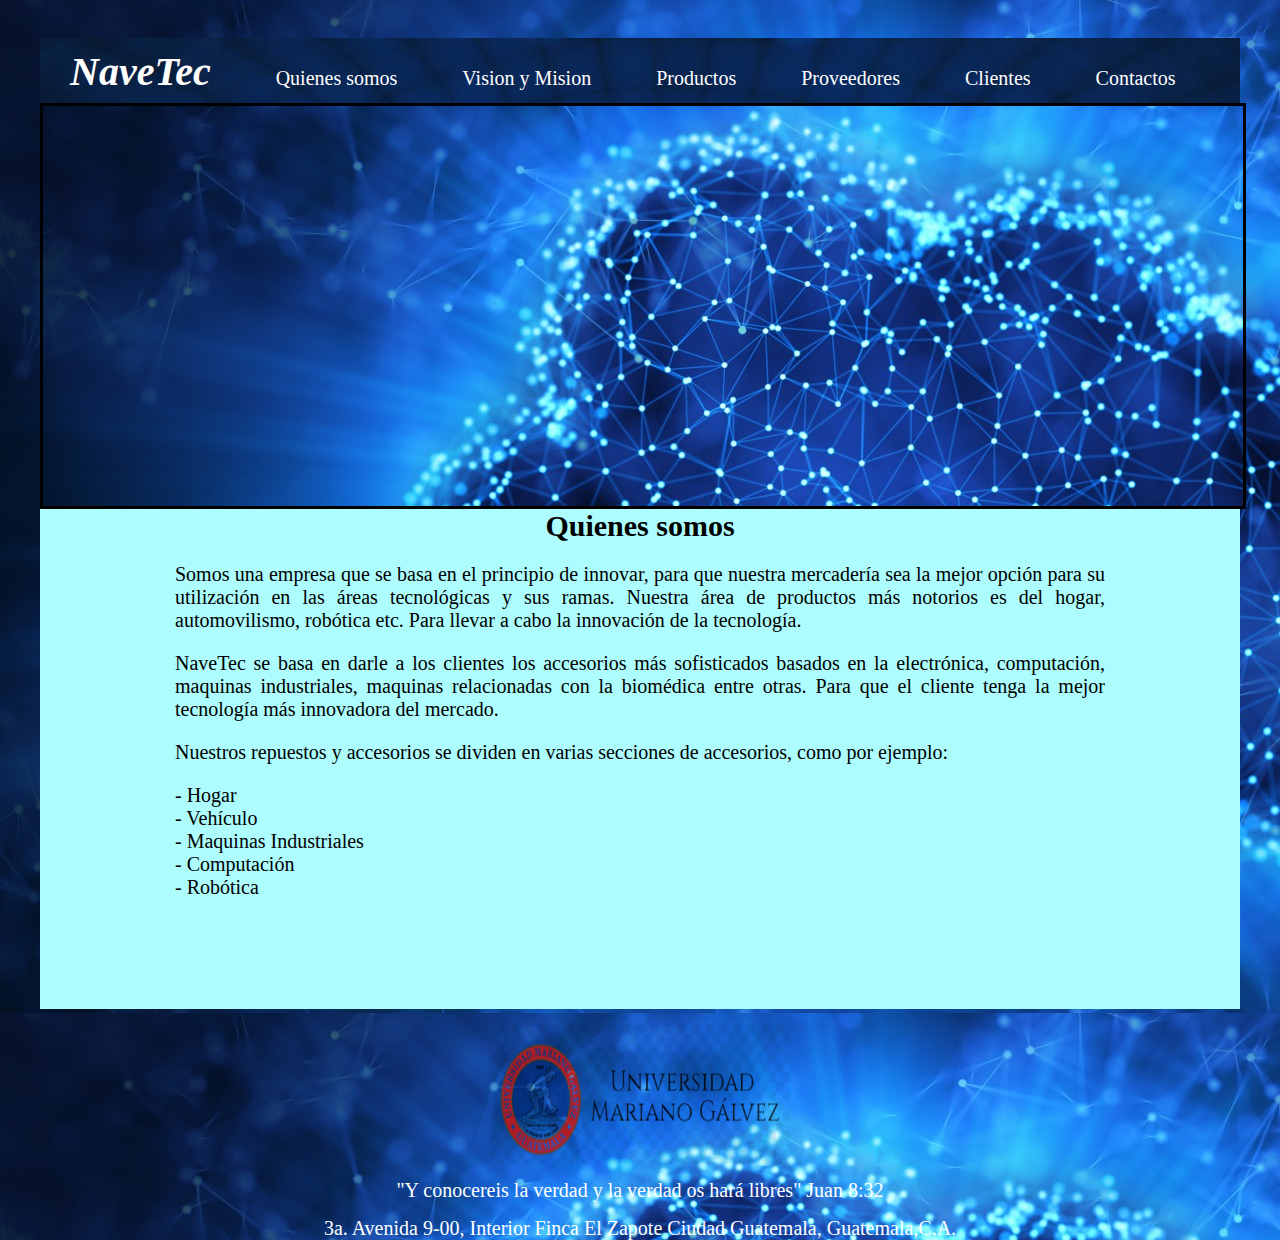
<file: index.html>
<!doctype html>
<html lang="es">
<head>
 <meta charset="utf-8"/>
 <meta name="Description" content="NaveTec"/>
 <meta name="Keywords"
 content="Computadora, Computacion, Informatica, Computacion Cuantica"/>
 <title> NaveTec </title>
 <link rel="stylesheet" type="text/css" href="diseño2.css"/>
</head>
<body>
<marquee behavior=" 0901-20-10703 José Carlos Letona Turcios " direction="left up"> <h1> 0901-20-10703  José Carlos Letona Turcios</h1></marquee>
  <nav id="menu">

    <ul id="titulo"> <strong > NaveTec </strong>  </ul>
    <ul id="menu"> <a href="index.html" style="text-decoration:none"> Quienes somos  </a> </ul>
    <ul> <a href="vision.html" style="text-decoration:none"> Vision y Mision </a> </ul>
    <ul> <a href="producto.html" style="text-decoration:none"> Productos  </a> </ul>
    <ul> <a href="proveedores.html" style="text-decoration:none"> Proveedores </a> </ul>
      <ul> <a href="clientes.html" style="text-decoration:none"> Clientes  </a> </ul>
    <ul> <a href="contactos.html" style="text-decoration:none"> Contactos </a> </ul>

  </nav>
  <div class="banner">
  </div>

  <section>
    <header>
      <h1> Quienes somos </h1>
    </header>
<article>

   <p>Somos una empresa que se basa en el principio de innovar, para que nuestra mercadería sea la mejor opción para su utilización en las áreas tecnológicas y sus ramas. Nuestra área de  productos más notorios es del hogar, automovilismo, robótica etc.  Para llevar a cabo la innovación de la tecnología.</p>
<p> NaveTec se basa en darle a los clientes los accesorios más sofisticados  basados en la electrónica, computación, maquinas industriales, maquinas relacionadas con la biomédica entre otras.  Para que el cliente tenga la mejor tecnología más innovadora del mercado.</p>
<p>Nuestros repuestos y accesorios se dividen en varias secciones de accesorios, como por ejemplo:</p>

  <ul id="jo">
    <li>- Hogar</li>
    <li>- Vehículo</li>
    <li>- Maquinas Industriales</li>
    <li>- Computación </li>
    <li>- Robótica</li>
  </ul>
</article>

  </section>
  <footer id="id1">
    <img src="Universidad.png">
  </footer>
<footer>
"Y conocereis la verdad y la verdad os hará libres" Juan 8:32
</footer>
<footer>
   3a. Avenida 9-00, Interior Finca El Zapote
  Ciudad Guatemala, Guatemala,C.A.
</footer>

</body>
</html>
</file>
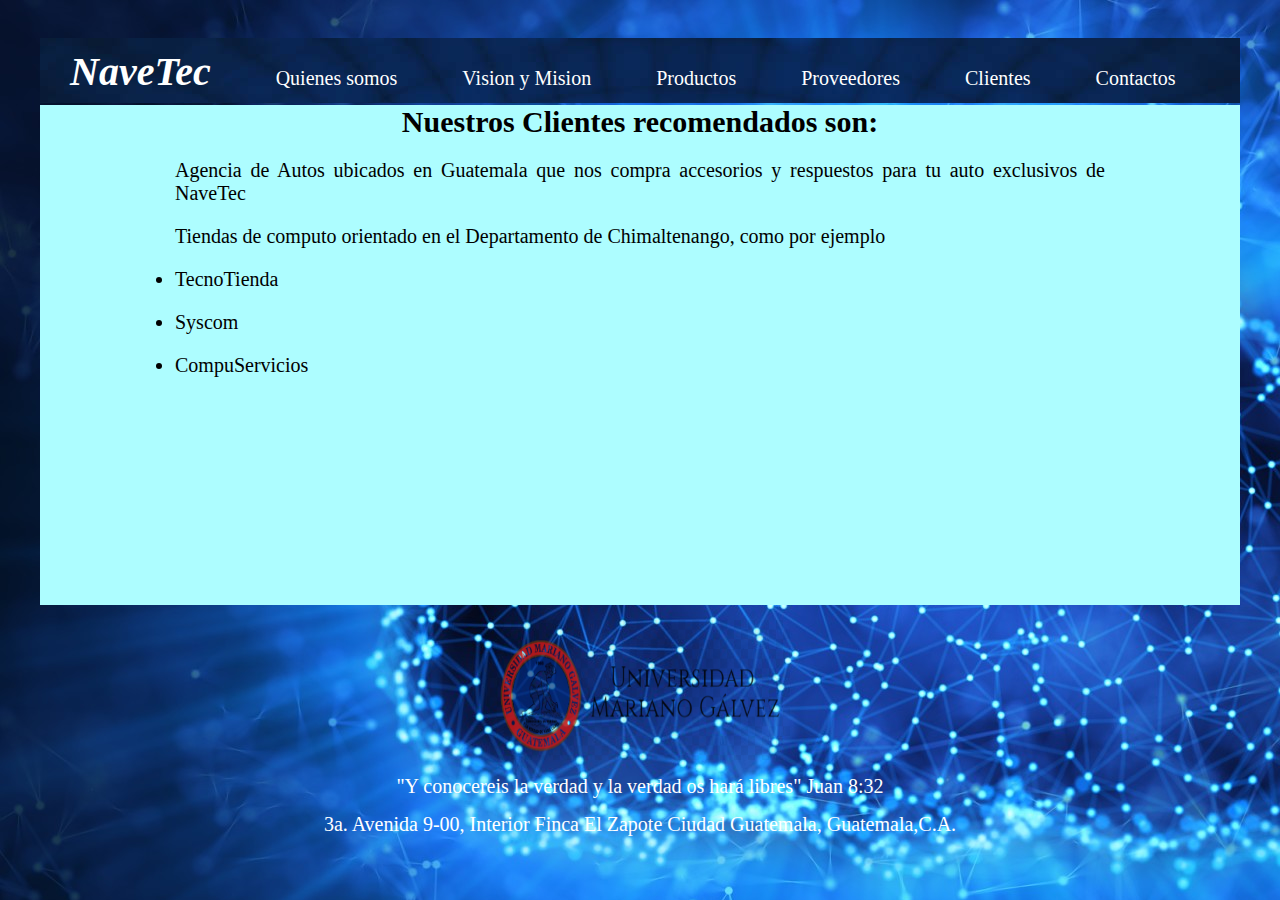
<file: clientes.html>
<!doctype html>
<html lang="es">
<head>
 <meta charset="utf-8"/>
 <meta name="Description" content="NaveTec"/>
 <meta name="Keywords"
 content="Computadora, Computacion, Informatica, Computacion Cuantica"/>
 <title> NaveTec </title>
 <link rel="stylesheet" type="text/css" href="diseño93.css"/>
</head>
<body>
<marquee behavior=" 0901-20-10703 José Carlos Letona Turcios " direction="left up"> <h1> 0901-20-10703  José Carlos Letona Turcios</h1></marquee>
  <nav id="menu">

    <ul id="titulo"> <strong > NaveTec </strong>  </ul>
    <ul id="menu"> <a href="index.html" style="text-decoration:none"> Quienes somos  </a> </ul>
    <ul> <a href="vision.html" style="text-decoration:none"> Vision y Mision </a> </ul>
    <ul> <a href="producto.html" style="text-decoration:none"> Productos  </a> </ul>
    <ul> <a href="proveedores.html" style="text-decoration:none"> Proveedores </a> </ul>
      <ul> <a href="clientes.html" style="text-decoration:none"> Clientes  </a> </ul>
    <ul> <a href="contactos.html" style="text-decoration:none"> Contactos </a> </ul>
<div>
  <section>
<header>
  <h1> Nuestros Clientes recomendados son:</h1>
  <p> Agencia de Autos ubicados en Guatemala que nos compra accesorios y respuestos para tu auto exclusivos de NaveTec </p>
  <p> Tiendas de computo orientado en el Departamento de Chimaltenango, como por ejemplo <li>TecnoTienda</li> <li>Syscom</li> <li>CompuServicios</li></p>
</header>
  </section>
</div>
<footer id="id1">
  <img src="Universidad.png">
</footer>
<footer>
"Y conocereis la verdad y la verdad os hará libres" Juan 8:32
</footer>
<footer>
 3a. Avenida 9-00, Interior Finca El Zapote
Ciudad Guatemala, Guatemala,C.A.
</footer>

</body>
</html>
</file>
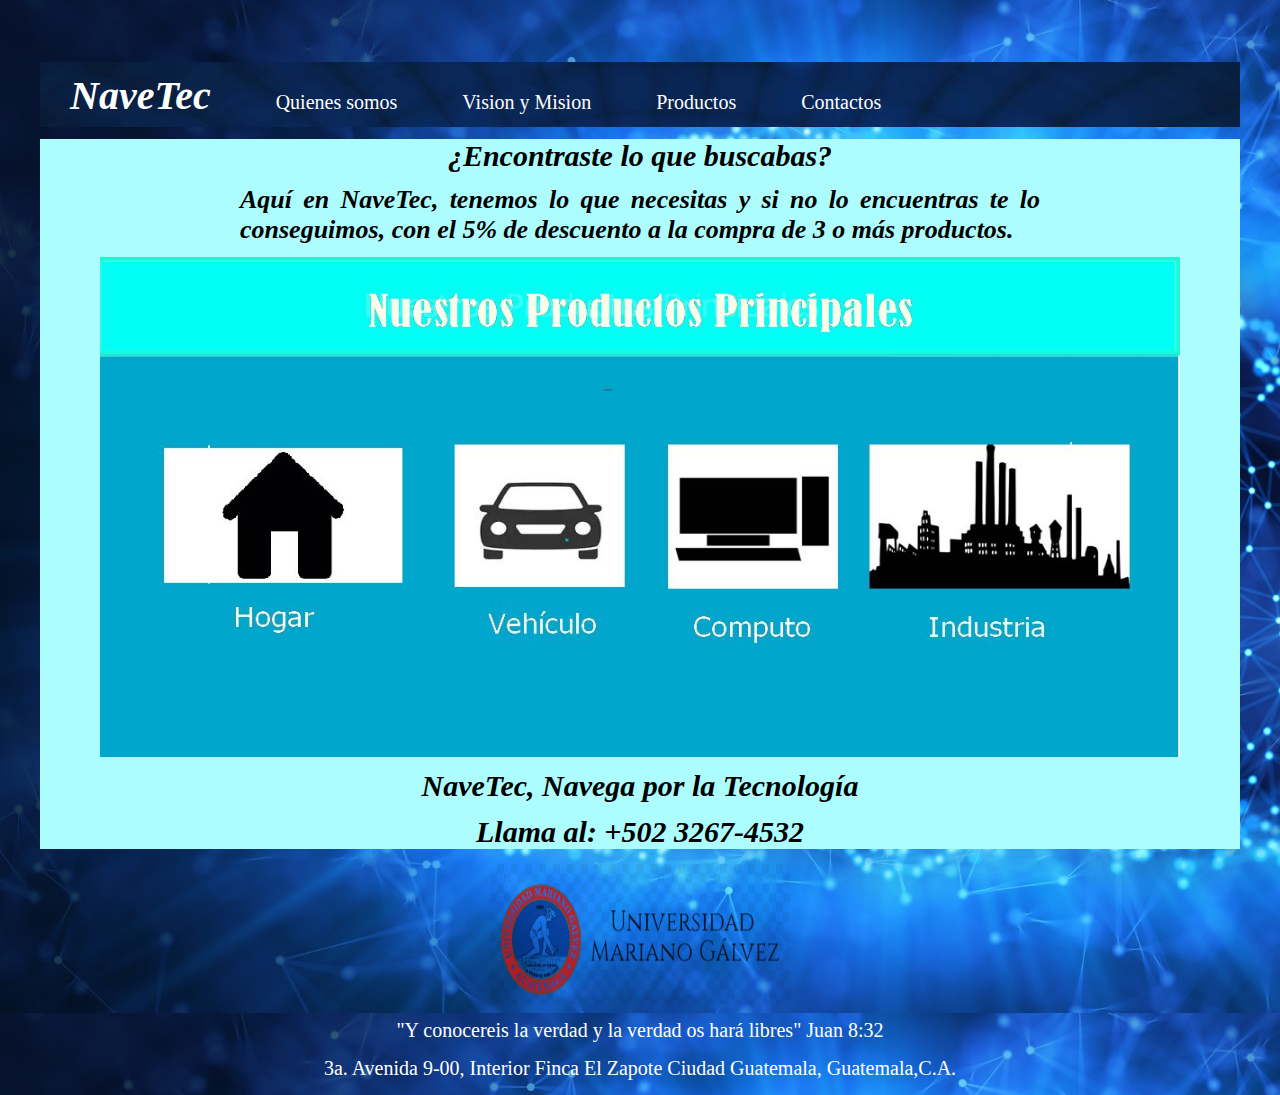
<file: contactos.html>
<!doctype html>
<html lang="es">
<head>
 <meta charset="utf-8"/>
 <meta name="Description" content="NaveTec"/>
 <meta name="Keywords"
 content="Computadora, Computacion, Informatica, Computacion Cuantica"/>
 <title> NaveTec </title>
 <link rel="stylesheet" type="text/css" href="diseño5.css"/>
</head>
<body>
  <marquee behavior=" carnet: 0901-20-10703 José Carlos Letona Turcios " direction="left up"> <h1>Carnet: 0901-20-10703   Nombre: José Carlos Letona Turcios</h1></marquee>
  <nav id="menu">
    <ul id="titulo"> <strong > NaveTec </strong>  </ul>
    <ul id="menu"> <a href="index.html" style="text-decoration:none"> Quienes somos  </a> </ul>
    <ul> <a href="vision.html".html" style="text-decoration:none"> Vision y Mision </a> </ul>
    <ul> <a href="producto.html" style="text-decoration:none"> Productos  </a> </ul>

    <ul> <a href="contactos.html" style="text-decoration:none"> Contactos </a> </ul>

  </nav>
  <div>
  <section>
    <header>
      <h1> ¿Encontraste lo que buscabas?</h1>
      <h2 id="hd">Aquí en NaveTec, tenemos lo que necesitas  y si no lo encuentras te lo conseguimos, con el 5% de descuento a la compra de 3 o más productos.</h2>
      <div >
        <img src="mision,.jpg" alt=""  id="product"/>
      </div>
      <h2 id="hs"> NaveTec, Navega por la Tecnología</h2>
        <h2 id="hs">  Llama al: +502 3267-4532 </h2>
    </header>

  </section>
</div>



  <footer id="id1">
    <img src="Universidad.png">
  </footer>
<footer>
"Y conocereis la verdad y la verdad os hará libres" Juan 8:32
</footer>
<footer>
   3a. Avenida 9-00, Interior Finca El Zapote
  Ciudad Guatemala, Guatemala,C.A.
</footer>


</body>
</html>
</file>
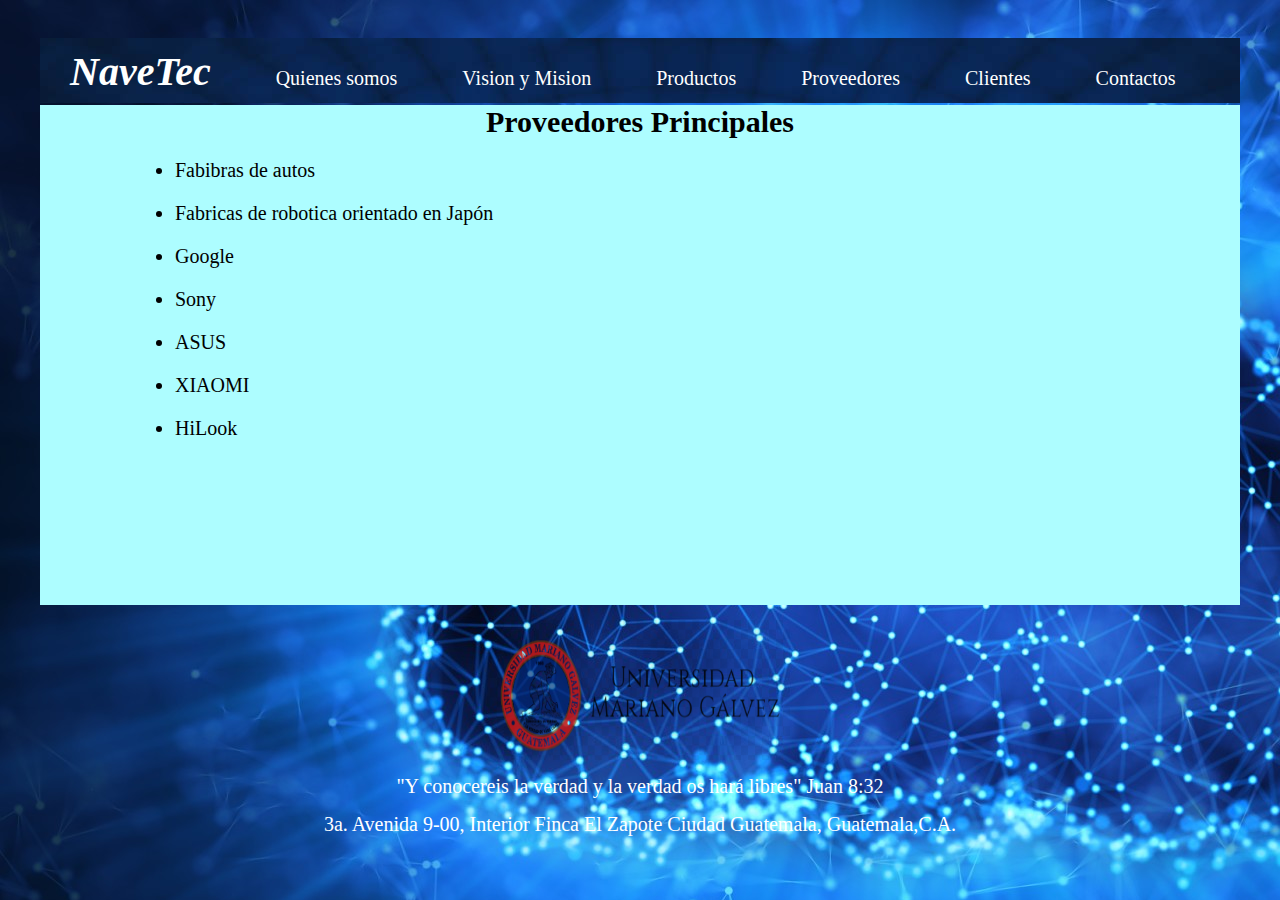
<file: proveedores.html>
<!doctype html>
<html lang="es">
<head>
 <meta charset="utf-8"/>
 <meta name="Description" content="NaveTec"/>
 <meta name="Keywords"
 content="Computadora, Computacion, Informatica, Computacion Cuantica"/>
 <title> NaveTec </title>
 <link rel="stylesheet" type="text/css" href="diseño90.css"/>
</head>
<body>
<marquee behavior=" 0901-20-10703 José Carlos Letona Turcios " direction="left up"> <h1> 0901-20-10703  José Carlos Letona Turcios</h1></marquee>
  <nav id="menu">

    <ul id="titulo"> <strong > NaveTec </strong>  </ul>
    <ul id="menu"> <a href="index.html" style="text-decoration:none"> Quienes somos  </a> </ul>
    <ul> <a href="vision.html" style="text-decoration:none"> Vision y Mision </a> </ul>
    <ul> <a href="producto.html" style="text-decoration:none"> Productos  </a> </ul>
    <ul> <a href="proveedores.html" style="text-decoration:none"> Proveedores </a> </ul>
      <ul> <a href="clientes.html" style="text-decoration:none"> Clientes  </a> </ul>
    <ul> <a href="contactos.html" style="text-decoration:none"> Contactos </a> </ul>
<div>
  <section>
    <header>
      <h1>Proveedores Principales</h1>
    </header>
<p> <li>Fabibras de autos</li>
    <li>Fabricas de robotica orientado en Japón </li>
    <li> Google</li>
  <li> Sony</li>
    <li> ASUS</li>
    <li>XIAOMI</li>
    <li>HiLook</li></p>
  </section>
</div>
<footer id="id1">
  <img src="Universidad.png">
</footer>
<footer>
"Y conocereis la verdad y la verdad os hará libres" Juan 8:32
</footer>
<footer>
 3a. Avenida 9-00, Interior Finca El Zapote
Ciudad Guatemala, Guatemala,C.A.
</footer>

</body>
</html>
</file>
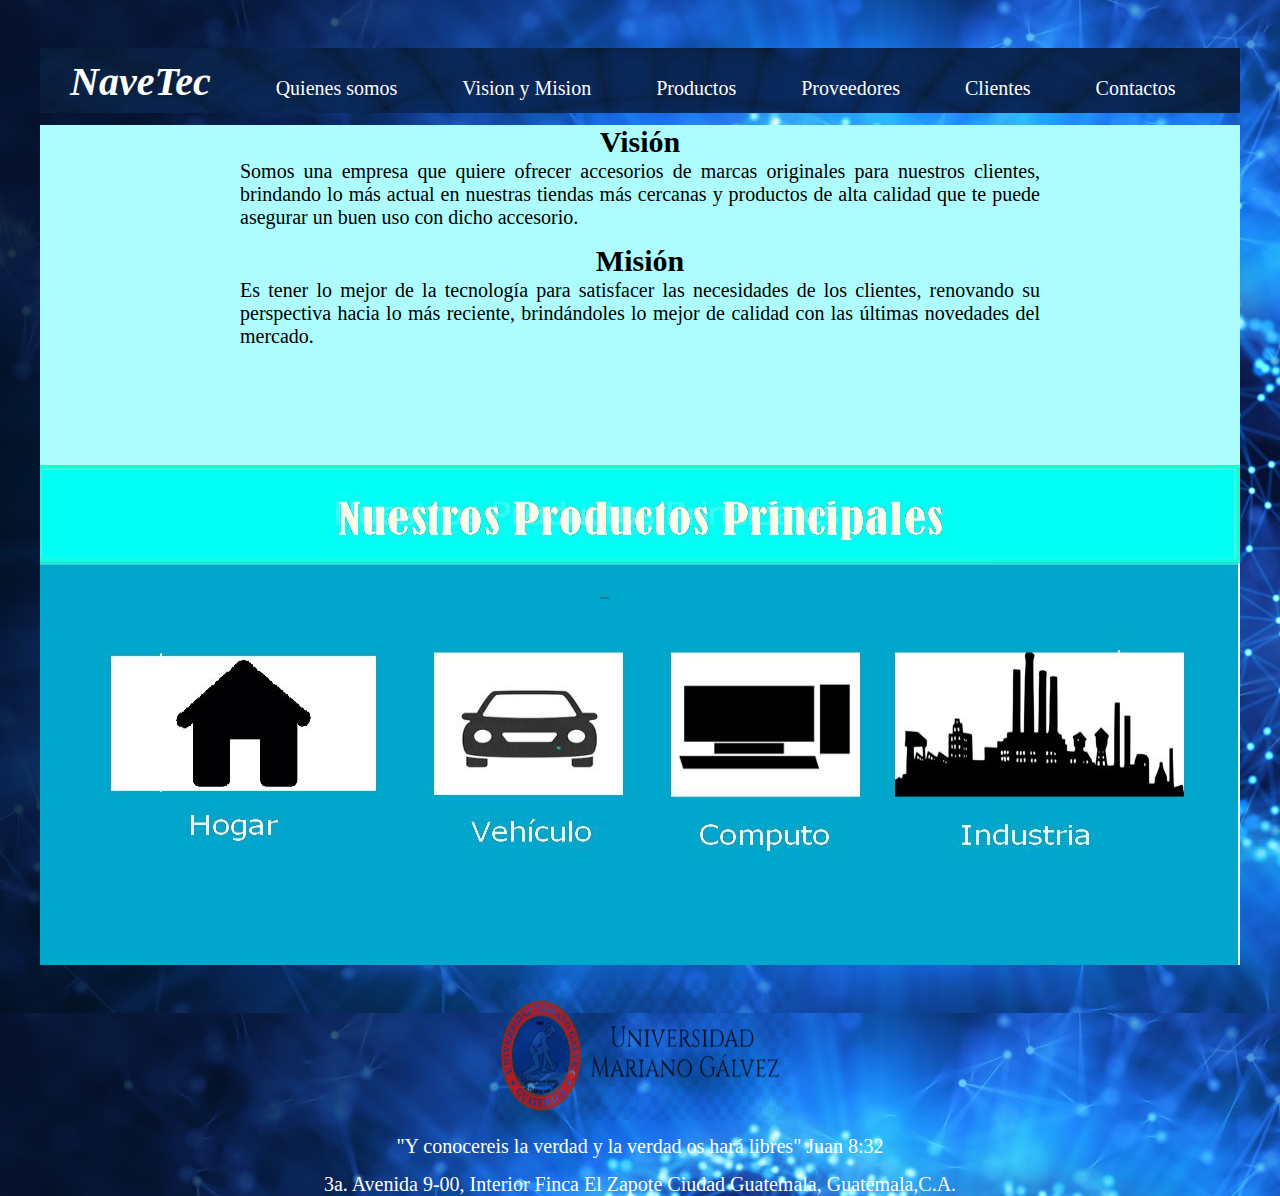
<file: vision.html>
<!doctype html>
<html lang="es">
<head>
 <meta charset="utf-8"/>
 <meta name="Description" content="NaveTec"/>
 <meta name="Keywords"
 content="Computadora, Computacion, Informatica, Computacion Cuantica"/>
 <title> NaveTec </title>
 <link rel="stylesheet" type="text/css" href="diseño.css"/>
</head>
<body>
  <marquee behavior="0901-20-10703 José Carlos Letona Turcios " direction="left up"> <h1> 0901-20-10703   José Carlos Letona Turcios</h1></marquee>
  <nav id="menu">
    <ul id="titulo"> <strong > NaveTec </strong>  </ul>
    <ul id="menu"> <a href="index.html" style="text-decoration:none"> Quienes somos  </a> </ul>
    <ul> <a href="vision.html".html" style="text-decoration:none"> Vision y Mision </a> </ul>
    <ul> <a href="producto.html" style="text-decoration:none"> Productos  </a> </ul>
    <ul> <a href="proveedores.html" style="text-decoration:none"> Proveedores </a> </ul>
    <ul> <a href="clientes.html" style="text-decoration:none"> Clientes  </a> </ul>
    <ul> <a href="contactos.html" style="text-decoration:none"> Contactos </a> </ul>

  </nav>

  <div>
  <section>
    <article>
    <header>
      <h1> Visión </h1>
    </header>
      <p> Somos una empresa que quiere ofrecer accesorios de marcas originales  para nuestros clientes, brindando lo más actual en nuestras tiendas más cercanas y productos de alta calidad que te puede asegurar un buen uso con dicho accesorio.</p>
    </article>
    <article >
      <header>
        <h1> Misión </h1>
      </header>
  <p>Es tener lo mejor de la tecnología  para satisfacer las necesidades de los clientes, renovando su perspectiva hacia lo más reciente, brindándoles lo mejor de calidad con las últimas novedades del mercado.  </p>
    </article>
  </section>
</div>

  <div >
    <img src="mision,.jpg" alt=""  id="product"/>
  </div>
</div>

<footer>
  <img src="Universidad.png"/>

</footer>
<footer>
"Y conocereis la verdad y la verdad os hará libres" Juan 8:32
</footer>
<footer>
 3a. Avenida 9-00, Interior Finca El Zapote
Ciudad Guatemala, Guatemala,C.A.
</footer>
</body>
</html>
</file>
<file: diseño2.css>
Body {width: 1200px; height: 1080px; margin: auto; background-image: url(descarga.jpg);}
section {width: 1200px; height:500px;margin: auto;; background-color: #ADFDFF;}

nav {width: 1200px; height: 65px;  margin: auto;font-size: 20px;
 background-image: url(9_seguridad-y-cc.jpg); color: #FFFFFF}


 #titulo {font-size: 40px; font-style: oblique;}
 #p {color:#033BFB}
  p {text-align: justify;width: 930px; margin: 20px auto; height: auto;font-size: 20px;}
  h1 {font-size: 30px; width: auto; margin:  auto ; height: auto; text-align: center;}
  img {width: 250px; text-align: center;
    display: block;
    margin-left: auto;
    margin-right: auto;}

#menu { background-color: #0000
         }
 Ul {list-style: none;
         Margin:0px;
         padding: 0px;}

#menu Ul  {display: inline-block;
            padding: 10px 30px;}
#menu ul  a{color: white ;
              padding:1080px
            Text-decoration: none;}
#menu ul  a:hover{background-color: #42BB81;}



.banner {width: 1200px;
              height: 400px;
             border: 3px solid ; margin: auto;
              background-size: 100% 100%;
               animation: banner 10s infinite;}

     @keyframes banner {
        0%, 30% {background-image: url(slider1.jpg); opacity: 7}
        31%, 34% {opacity: 0.4}
        35%, 65%{ background-image: url(casa.jpg); opacity: 7}
        66%, 69% {opacity: 0.4}
        70%, 100% {background-image: url(Componentes.jpg); opacity: 7}

     }


footer{
  font-size: 20px;
  color: white;
  margin: 15px auto;
  text-align: center;
  height: auto;

}
img {width: 300px; height: 140px}
#jo {width: 930px; height: auto; margin: auto; font-size: 20px}
</file>
<file: diseño93.css>
Body {width: 1200px; height: auto; margin: auto; background-image: url(descarga.jpg);}
section {width: 1200px; height:500px;margin: auto;; background-color: #ADFDFF;}

nav {width: 1200px; height: 65px;  margin: auto;font-size: 20px;
 background-image: url(9_seguridad-y-cc.jpg); color: #FFFFFF}


 #titulo {font-size: 40px; font-style: oblique;}
 #p {color:#033BFB}
  p {text-align: justify;width: 930px; margin: 20px auto; height: auto;font-size: 20px; color: #000000 }
  h1 {font-size: 30px; width: auto; margin:  auto ; height: auto; text-align: center; color:#000000}
  img {width: 250px; text-align: center;
    display: block;
    margin-left: auto;
    margin-right: auto;}
    #menu { background-color: #0000
             }
     Ul {list-style: none;
             Margin:0px;
             padding: 0px;}

    #menu Ul  {display: inline-block;
                padding: 10px 30px;}
    #menu ul  a{color: white ;
                  padding:1080px
                Text-decoration: none;}
    #menu ul  a:hover{background-color: #42BB81;}
    footer{
      font-size: 20px;
      color: white;
      margin: 15px auto;
      text-align: center;
      height: auto;

    }
    img {width: 300px; height: 140px}
    #jo {width: 930px; height: auto; margin: auto; font-size: 20px}

li {width: 930px; margin: 20px auto; color: #000000}
</file>
<file: diseño5.css>
Body {width: 1200px; height: auto; margin: auto; background-image: url(descarga.jpg);}
section {width: 1200px; height: auto; margin: auto; background-color: #ADFDFF;}

nav {width: 1200px; height: 65px;  margin: auto;font-size: 20px;
 background-image: url(9_seguridad-y-cc.jpg); color: #FFFFFF}


 #titulo {font-size: 40px; font-style: oblique;}
 #p {color:#033BFB}
  p {text-align: justify;width: 930px; margin: 20px; height: auto;font-size: 18px;}
  h1 {font-size: 30px; width: 930px auto; margin: 12px auto; height: auto; font-style: italic; text-align: center;}
 h2 {width: 800px; height: auto; text-align: justify; margin: 12px auto; color: white}
#hs {text-align: center; color: black; font-style: oblique; font-size: 30px}
#hd {color: black; font-style: italic; font-size: 26px}

  img {width: 250px; text-align: center;
    display: block;
    margin-left: auto;
    margin-right: auto;}

#menu { background-color: #0000
         }
 Ul {list-style: none;
         Margin:0px;
         padding: 0px;}

#menu Ul  {display: inline-block;
            padding: 10px 30px;}
#menu ul  a{color: white;
              padding:1080px
            Text-decoration: none;}
#menu ul  a:hover{background-color: #42BB81;}


#product {width: 1080px; height: 500px}


     footer{
       font-size: 20px;
       color: white;
       margin: 15px auto;
       text-align: center;
       height: auto;

     }
     img {width: 300px; height: 140px}
</file>
<file: diseño90.css>
Body {width: 1200px; height: auto; margin: auto; background-image: url(descarga.jpg);}
section {width: 1200px; height:500px;margin: auto;; background-color: #ADFDFF;}

nav {width: 1200px; height: 65px;  margin: auto;font-size: 20px;
 background-image: url(9_seguridad-y-cc.jpg); color: #FFFFFF}


 #titulo {font-size: 40px; font-style: oblique;}
 #p {color:#033BFB}
  p {text-align: justify;width: 930px; margin: 20px auto; height: auto;font-size: 20px;}
  h1 {font-size: 30px; width: auto; margin:  auto ; height: auto; text-align: center; color: #000000}
  img {width: 250px; text-align: center;
    display: block;
    margin-left: auto;
    margin-right: auto;}
    #menu { background-color: #0000
             }
     Ul {list-style: none;
             Margin:0px;
             padding: 0px;}

    #menu Ul  {display: inline-block;
                padding: 10px 30px;}
    #menu ul  a{color: white ;
                  padding:1080px
                Text-decoration: none;}
    #menu ul  a:hover{background-color: #42BB81;}
    footer{
      font-size: 20px;
      color: white;
      margin: 15px auto;
      text-align: center;
      height: auto;

    }
    img {width: 300px; height: 140px}
    #jo {width: 930px; height: auto; margin: auto; font-size: 20px}
li {width: 930px; margin: 20px auto; color:#000000 }
</file>
<file: diseño.css>
Body {width: 1200px; height: 1180px; margin: auto; background-image: url(descarga.jpg);}
section {width: 1200px; height: 340px; margin: auto; background-color: #ADFDFF;}

nav {width: 1200px; height: 65px;  margin: auto;font-size: 20px;
 background-image: url(9_seguridad-y-cc.jpg); color: #FFFFFF}

 #titulo {font-size: 40px; font-style: oblique;}
 #p {color:#033BFB}
  p {text-align: justify;width: 800px; margin: 15px auto; height: auto;font-size: 20px;}
  h1 {font-size: 30px; width: auto; margin: 12px auto; height: 20px; text-align: center; }
  img {width: 250px; text-align: center;
    display: block;
    margin-left: auto;
    margin-right: auto;}

#menu { background-color: #0000
         }
 Ul {list-style: none;
         Margin:0px;
         padding: 0px;}

#menu Ul  {display: inline-block;
            padding: 10px 30px;}
#menu ul  a{color: white;
              padding:1080px
            Text-decoration: none;}
#menu ul  a:hover{background-color: #42BB81;}

#product {width: 1200px; height: 500px}



     footer{
       font-size: 20px;
       color: white;
       margin: 15px auto;
       text-align: center;

     }
     img {width: 300px; height: 140px}
</file>
